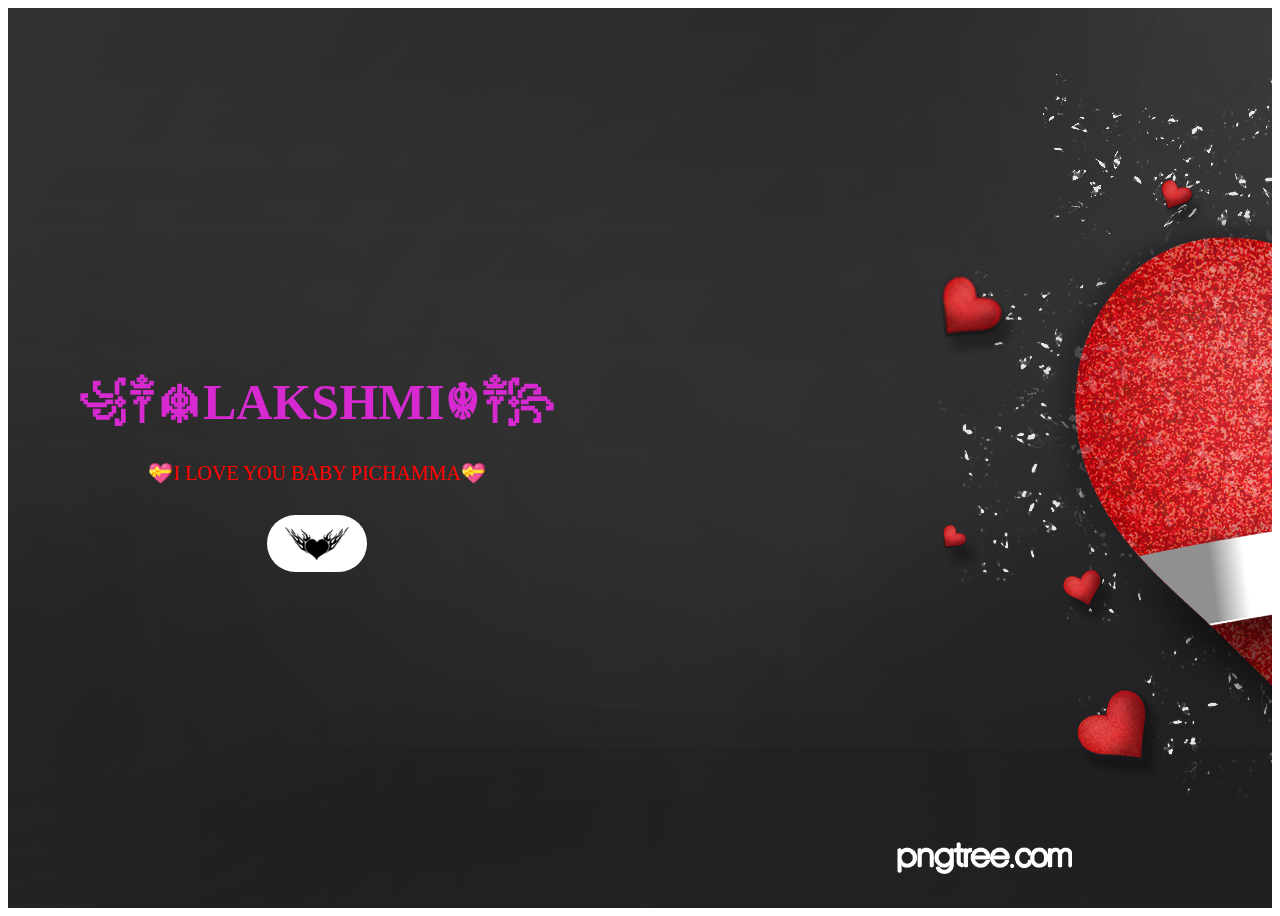
<file: index.html>
<!DOCTYPE html>
<html lang="en" dir="ltr">
  <head>
    <meta charset="utf-8">
    <title>my linear graduiant</title>
    <link rel="stylesheet" href="style.css">
    <link rel="stylesheet" href="https://cdn.jsdelivr.net/npm/bootstrap@4.6.0/dist/css/bootstrap.min.css" integrity="sha384-B0vP5xmATw1+K9KRQjQERJvTumQW0nPEzvF6L/Z6nronJ3oUOFUFpCjEUQouq2+l" crossorigin="anonymous">
  <!--close boot starp-->
  <!--java <script -->
  <script src="https://code.jquery.com/jquery-3.5.1.slim.min.js" integrity="sha384-DfXdz2htPH0lsSSs5nCTpuj/zy4C+OGpamoFVy38MVBnE+IbbVYUew+OrCXaRkfj" crossorigin="anonymous"></script>
  <script src="https://cdn.jsdelivr.net/npm/bootstrap@4.6.0/dist/js/bootstrap.bundle.min.js" integrity="sha384-Piv4xVNRyMGpqkS2by6br4gNJ7DXjqk09RmUpJ8jgGtD7zP9yug3goQfGII0yAns" crossorigin="anonymous"></script>
  <!--<script close-->
  <script src="https://code.jquery.com/jquery-3.5.1.slim.min.js" integrity="sha384-DfXdz2htPH0lsSSs5nCTpuj/zy4C+OGpamoFVy38MVBnE+IbbVYUew+OrCXaRkfj" crossorigin="anonymous"></script>
  <script src="https://cdn.jsdelivr.net/npm/popper.js@1.16.1/dist/umd/popper.min.js" integrity="sha384-9/reFTGAW83EW2RDu2S0VKaIzap3H66lZH81PoYlFhbGU+6BZp6G7niu735Sk7lN" crossorigin="anonymous"></script>
  <script src="https://cdn.jsdelivr.net/npm/bootstrap@4.6.0/dist/js/bootstrap.min.js" integrity="sha384-+YQ4JLhjyBLPDQt//I+STsc9iw4uQqACwlvpslubQzn4u2UU2UFM80nGisd026JF" crossorigin="anonymous"></script>

  </head>
  <body>
    <selection class="sai">
      <div class="row">

      <div class="col-lg-12">

    <div class="content-area">
    <div class="content-design">
      <div class="content">

        <h1>꧁༒☬LAKSHMI☬༒꧂</h1>
        <p>
        💝I LOVE YOU BABY PICHAMMA💝
          </p>
          <a button href="click.html"><img src="heart.png"</button>
        </div>
      </div>
      </div>
      </div>
      </div>
    </selection>
  </body>
</html>
</file>
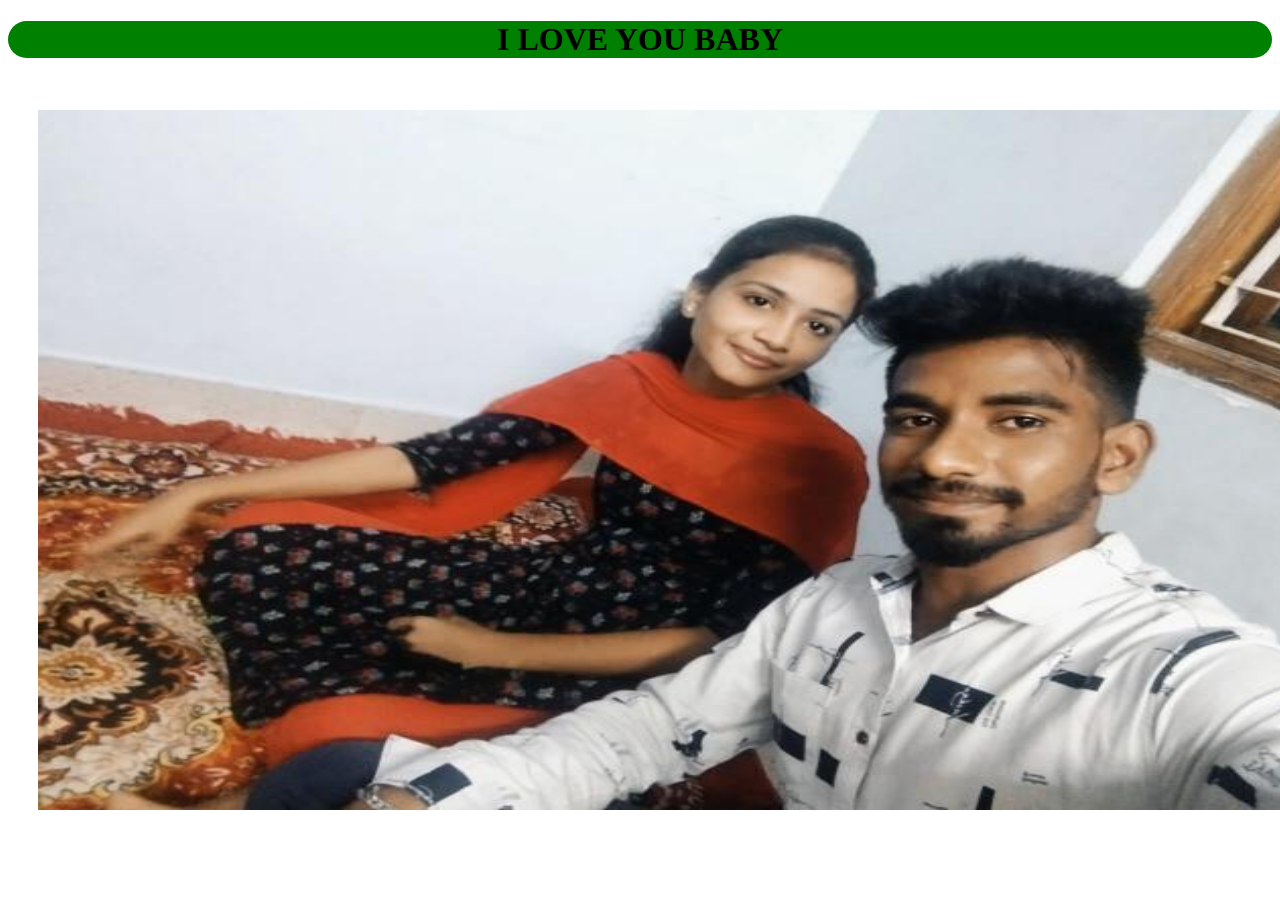
<file: click.html>
<!DOCTYPE html>
<html>
  <head>
    <meta charset="utf-8">
    <title></title>
    <style>
     h1{
       background-color:green;
       text-align:center;
       border-radius:100px;
     }
    img{
      padding:30px 30px;
    width:1300px;
    height:700px;
    }
    </style>

  </head>
  <body>
    <h1>I LOVE YOU BABY</h1>
      <img src="jyothi.jpg" />
  </body>
</html>
</file>
<file: style.css>
.content-area{
  width:100%;
  height:100vh;
  background: linear-gradient(rgba(0 ,0 ,0 ,0) , rgba(0, 0,0,0)), url(HOMEpage.jpg);
  background-size: cover;

}

.content-design{
  height:100%;
  align-items: center;
  display: flex;
}
.content {
  text-align: center;
  padding-left: 70px;

}
.content h1 {
  margin-bottom: auto;
  font-size:50px;
  color:#D62AD0;

}
.content p{
  margin:30px;
  font-size:20px;
  color: red;
}
.content button{
  width:100px;
  height:40px;
  background-color: red;
  border-radius: 100px;
}
img{
  width:100px;
  background-color: white;
  border-radius: 500px;
}
</file>
